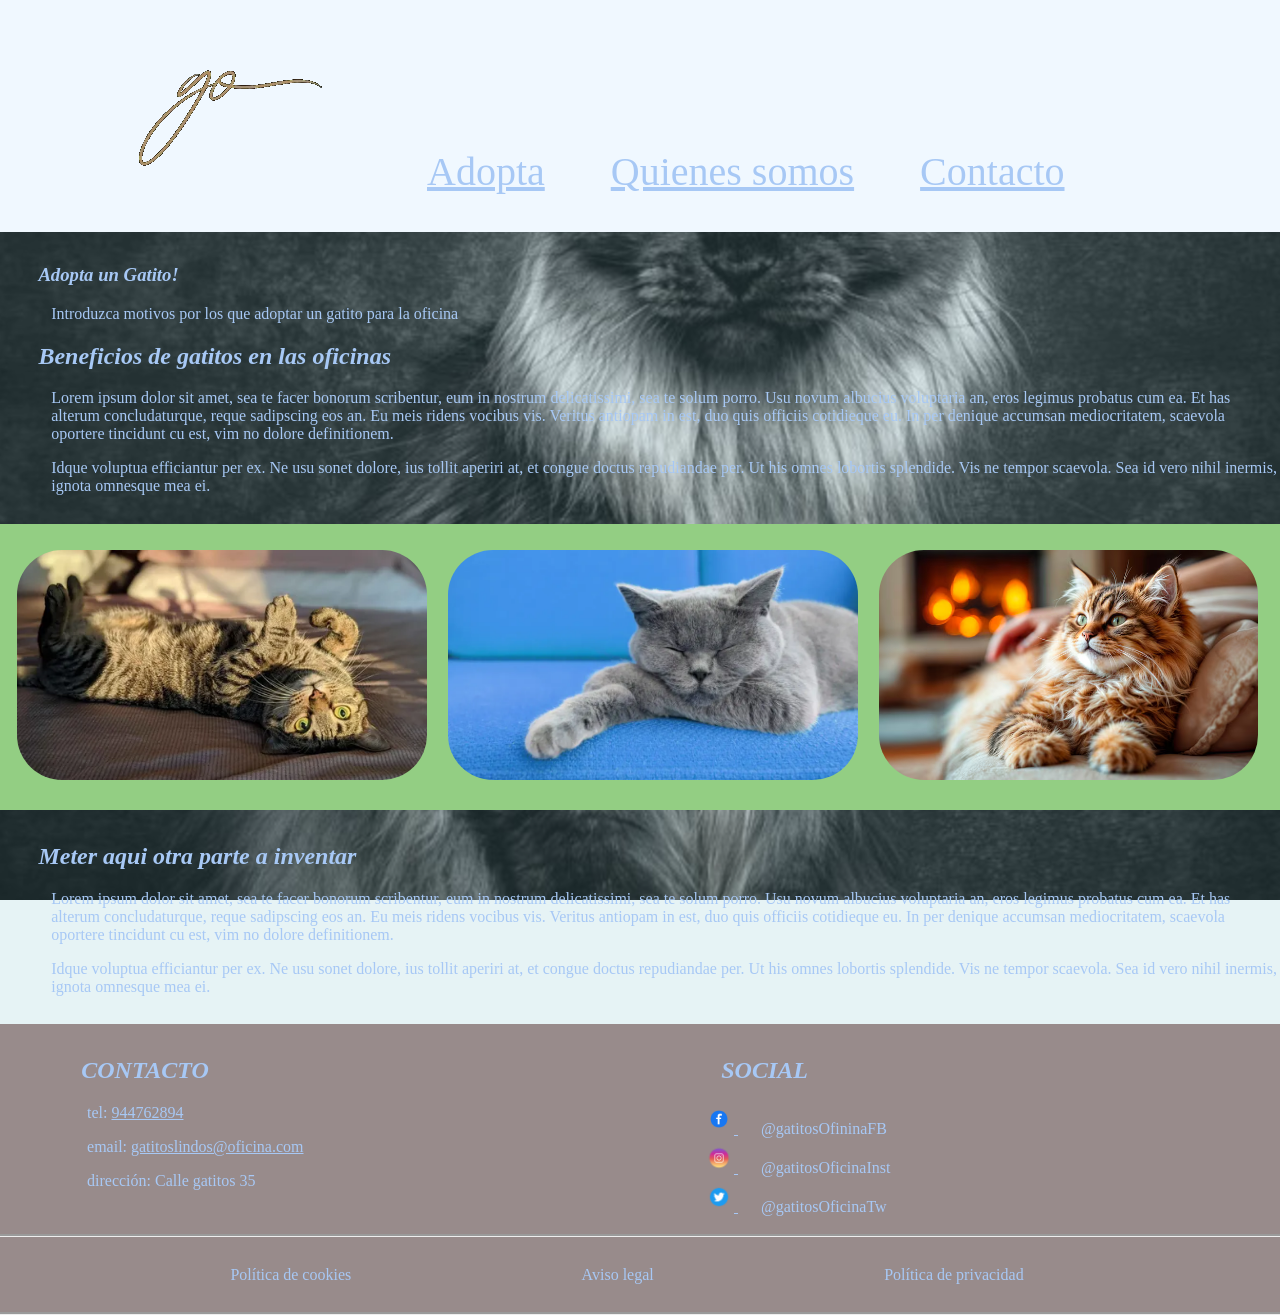
<file: index.html>
<!DOCTYPE html>
<html lang="en">

<head>
    <meta charset="UTF-8">
    <meta name="viewport" content="width=device-width, initial-scale=1.0">
    <link rel="stylesheet" href="css/style.css">
    <link rel="icon" type="image/x-icon" href="/assets/img/cat-paw-icon-svg-download-png-11572087.webp">
    <title>OfficeCats</title>
</head>

<body class="gridBase">
    <header class="header">
        <!--Metemos un nombre (titulo de página) y debajo un nav con el home y los enlaces al form y un contacto o quienes somos-->
        <nav>
            <ul>
                <li><a href="/index.html"><img class="Logo" src="/assets/img/go_logo_m.webp" alt="Logo"></a></li>
                <li class="nav-li"><a href="/adopta.html">Adopta</a></li>
                <li class="nav-li"><a href="/about.html">Quienes somos</a></li>
                <li class="nav-li"><a href="/contact.html">Contacto</a></li>
                <li class="nav-button">
                    <input class="nav-check" id="nav-checkbox" type="checkbox">
                    <label for="nav-checkbox"><img class="nav-img" src="assets/img/menu-bar.webp" alt=""></label>
                    <div class="dropdown-content">
                    <ul class="dropdownList">
                        <li><a class="dropdown-a" href="/adopta.html">Adopta</a></li>
                        <li><a class="dropdown-a" href="/about.html">Quienes somos</a></li>
                        <li><a class="dropdown-a" href="/contact.html">Contacto</a></li>
                    </ul>
                </div>
                </li>
            </ul>
            
        </nav>
    </header>
    <main>

        <article>
            <section class="sectionB">
                <h1>Adopta un Gatito!</h1>
                <p>Introduzca motivos por los que adoptar un gatito para la oficina</p>
                <h2>Beneficios de gatitos en las oficinas</h2>
                <p>Lorem ipsum dolor sit amet, sea te facer bonorum scribentur, eum in nostrum delicatissimi, sea te
                    solum porro. Usu novum albucius voluptaria an, eros legimus probatus cum ea. Et has alterum
                    concludaturque, reque sadipscing eos an. Eu meis ridens vocibus vis. Veritus antiopam in est, duo
                    quis officiis cotidieque eu. In per denique accumsan mediocritatem, scaevola oportere tincidunt cu
                    est, vim no dolore definitionem.</p>
                <p>Idque voluptua efficiantur per ex. Ne usu sonet dolore, ius tollit aperiri at, et congue doctus
                    repudiandae per. Ut his omnes lobortis splendide. Vis ne tempor scaevola. Sea id vero nihil inermis,
                    ignota omnesque mea ei.</p>
            </section>
            <section id="section-images" class="sectionA">
                <img src="/assets/img/guia-cuidados-gato-portada-patitasco.webp" alt="gatito1">
                <img src="/assets/img/gato2.webp" alt="gatito2">
                <img id="imagenPelinMasGrande" src="/assets/img/gato3.png" alt="gatito3">
            </section>
            <section class="sectionB">
                <h2>Meter aqui otra parte a inventar</h2>
                <p>Lorem ipsum dolor sit amet, sea te facer bonorum scribentur, eum in nostrum delicatissimi, sea te
                    solum porro. Usu novum albucius voluptaria an, eros legimus probatus cum ea. Et has alterum
                    concludaturque, reque sadipscing eos an. Eu meis ridens vocibus vis. Veritus antiopam in est, duo
                    quis officiis cotidieque eu. In per denique accumsan mediocritatem, scaevola oportere tincidunt cu
                    est, vim no dolore definitionem.</p>
                <p>Idque voluptua efficiantur per ex. Ne usu sonet dolore, ius tollit aperiri at, et congue doctus
                    repudiandae per. Ut his omnes lobortis splendide. Vis ne tempor scaevola. Sea id vero nihil inermis,
                    ignota omnesque mea ei.</p>
            </section>
        </article>

    </main>
    <footer class="main-footer">
        <!--footer con datos de contacto copyright imagenes de redes sociales telefono email-->
        <section class="foot-section">
            <div class="foot-div">
                <h2>CONTACTO</h2>
                <p>tel: <a href="tel:+34944762894">944762894</a></p>
                <p>email: <a href="mailto:gatitoslindos@oficina.com">gatitoslindos@oficina.com</a></p>
                <p>dirección: Calle gatitos 35</p>
            </div>
            <div class="foot-div social">
                <h2>SOCIAL</h2>
                    <div class="social-div"><a href=""><img class="icon" src="/assets/img/fb-icon.webp" alt="facebook icon">
                            <p class="social-p">@gatitosOfininaFB</p></a>
                    </div>
                    <div class="social-div"><a href=""><img class="icon" src="/assets/img/inst-icon.png" alt="instagram icon">
                            <p class="social-p">@gatitosOficinaInst</p></a>
                    </div>
                    <div class="social-div"><a href=""><img class="icon" src="/assets/img/twtt-icon.webp" alt="twitter icon">
                            <p class="social-p">@gatitosOficinaTw</p></a></div>
            </div>
        </section>
        <section class="foot-section sectionA terminos-politica">
            <p>Política de cookies</p><p>Aviso legal</p><p>Política de privacidad</p>
        </section>
    </footer>
</body>

</html>
</file>
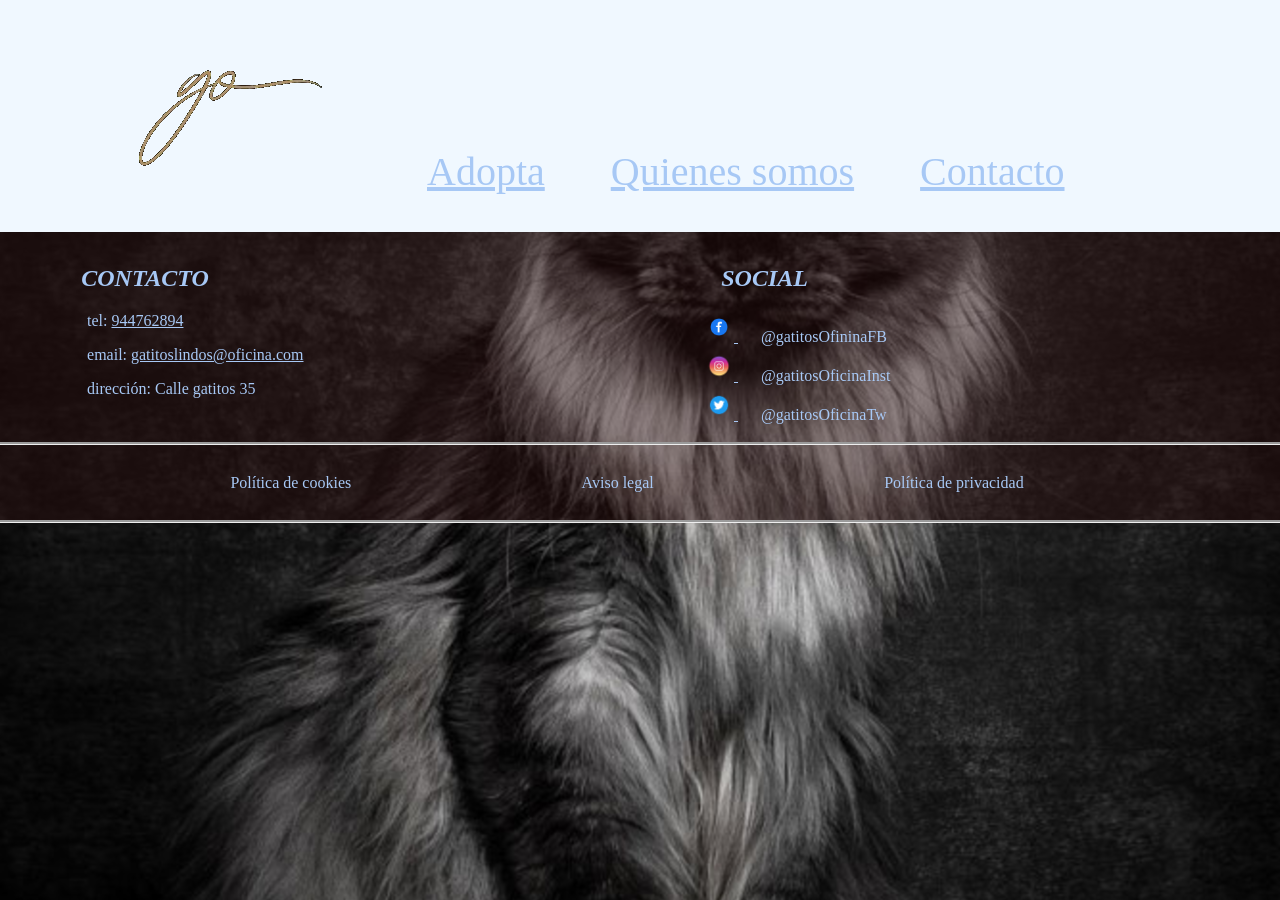
<file: about.html>
<!DOCTYPE html>
<html lang="en">

<head>
    <meta charset="UTF-8">
    <meta name="viewport" content="width=device-width, initial-scale=1.0">
    <link rel="stylesheet" href="css/style.css">
    <title>Document</title>
</head>



<body>
    <header class="header">
        <!--Metemos un nombre (titulo de página) y debajo un nav con el home y los enlaces al form y un contacto o quienes somos-->
        <nav>
            <ul>
                <li><a href="/index.html"><img class="Logo" src="/assets/img/go_logo_m.webp" alt="Logo"></a></li>
                <li class="nav-li"><a href="/adopta.html">Adopta</a></li>
                <li class="nav-li"><a href="/about.html">Quienes somos</a></li>
                <li class="nav-li"><a href="/contact.html">Contacto</a></li>
                <li class="nav-button">
                    <input class="nav-check" id="nav-checkbox" type="checkbox">
                    <label for="nav-checkbox"><img class="nav-img" src="assets/img/menu-bar.webp" alt=""></label>
                    <div class="dropdown-content">
                    <ul class="dropdownList">
                        <li><a class="dropdown-a" href="/adopta.html">Adopta</a></li>
                        <li><a class="dropdown-a" href="/about.html">Quienes somos</a></li>
                        <li><a class="dropdown-a" href="/contact.html">Contacto</a></li>
                    </ul>
                </div>
                </li>
            </ul>
            
        </nav>
    </header>
    <!--metemos a pelo un formulario para rellenar datos para adoptar un gatito para tu oficina-->
<main>

</main>
    <footer class="main-footer">
        <!--footer con datos de contacto copyright imagenes de redes sociales telefono email-->
        <section class="foot-section">
            <div class="foot-div">
                <h2>CONTACTO</h2>
                <p>tel: <a href="tel:+34944762894">944762894</a></p>
                <p>email: <a href="mailto:gatitoslindos@oficina.com">gatitoslindos@oficina.com</a></p>
                <p>dirección: Calle gatitos 35</p>
            </div>
            <div class="foot-div social">
                <h2>SOCIAL</h2>
                    <div class="social-div"><a href=""><img class="icon" src="/assets/img/fb-icon.webp" alt="facebook icon">
                            <p class="social-p">@gatitosOfininaFB</p></a>
                    </div>
                    <div class="social-div"><a href=""><img class="icon" src="/assets/img/inst-icon.png" alt="instagram icon">
                            <p class="social-p">@gatitosOficinaInst</p></a>
                    </div>
                    <div class="social-div"><a href=""><img class="icon" src="/assets/img/twtt-icon.webp" alt="twitter icon">
                            <p class="social-p">@gatitosOficinaTw</p></a></div>
            </div>
        </section>
        <section class="foot-section sectionA terminos-politica">
            <p>Política de cookies</p><p>Aviso legal</p><p>Política de privacidad</p>
        </section>
    </footer>
</body>


</html>
</file>
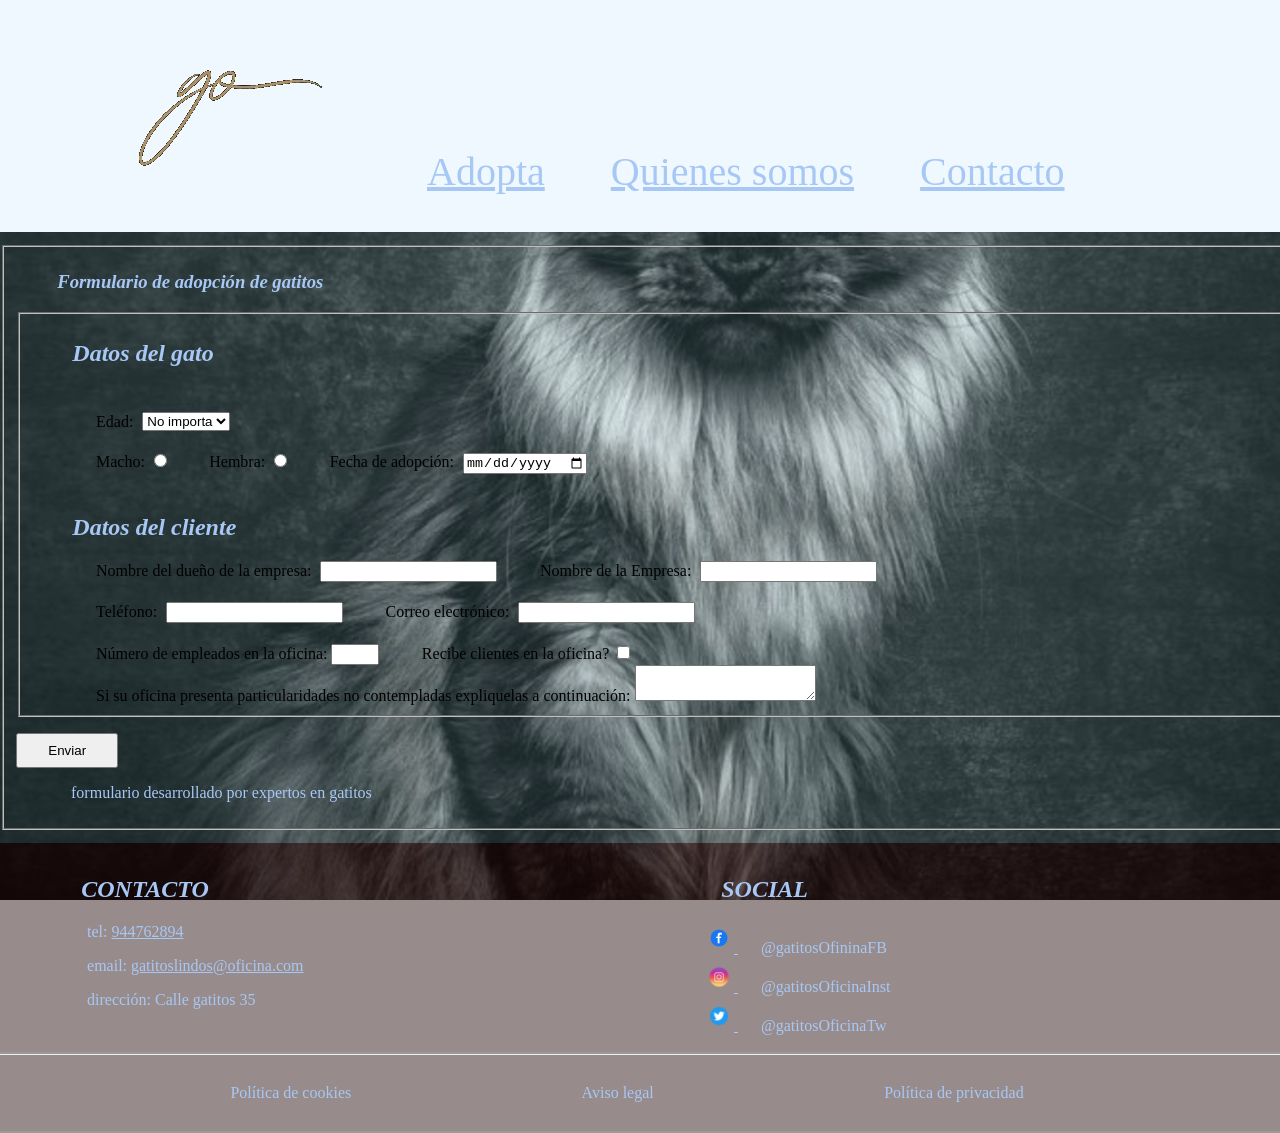
<file: adopta.html>
<!DOCTYPE html>
<html lang="en">

<head>
    <meta charset="UTF-8">
    <meta name="viewport" content="width=device-width, initial-scale=1.0">
    <link rel="stylesheet" href="css/style.css">
    <title>Document</title>
</head>



<body>
    <header class="header">
        <!--Metemos un nombre (titulo de página) y debajo un nav con el home y los enlaces al form y un contacto o quienes somos-->
        <nav>
            <ul>
                <li><a href="/index.html"><img class="Logo" src="/assets/img/go_logo_m.webp" alt="Logo"></a></li>
                <li class="nav-li"><a href="/adopta.html">Adopta</a></li>
                <li class="nav-li"><a href="/about.html">Quienes somos</a></li>
                <li class="nav-li"><a href="/contact.html">Contacto</a></li>
                <li class="nav-button">
                    <input class="nav-check" id="nav-checkbox" type="checkbox">
                    <label for="nav-checkbox"><img class="nav-img" src="assets/img/menu-bar.webp" alt=""></label>
                    <div class="dropdown-content">
                    <ul class="dropdownList">
                        <li><a class="dropdown-a" href="/adopta.html">Adopta</a></li>
                        <li><a class="dropdown-a" href="/about.html">Quienes somos</a></li>
                        <li><a class="dropdown-a" href="/contact.html">Contacto</a></li>
                    </ul>
                </div>
                </li>
            </ul>
            
        </nav>
    </header>
    <main>
        <article>
            <section class="sectionB">
                <form action="POST">
                    <fieldset>
                        <header>
                            <h1>Formulario de adopción de gatitos</h2>
                        </header>
            
                        <body>
                            <fieldset>
                                <h2>Datos del gato</h2>
                                <div>
                                    <label for="edad">Edad:</label>
                                    <select required class="inputText" name="edad">
                                        <option value="1">Cachorro</option>
                                        <option value="2">Adulto</option>
                                        <option value="3">Anciano</option>
                                        <option value="4" selected>No importa</option>
                                    </select>
            
                                </div>
                                <div>
                                    <label for="sexo">Macho:</label>
                                    <input type="radio" name="sexo" id="M">
                                    <label for="sexo">Hembra:</label>
                                    <input type="radio" name="sexo" id="H">
            
                                    <label for="entrega">Fecha de adopción:</label>
                                    <input required class="inputText" id="fechaEntrega" type="date" name="entrega">
                                </div>
                                <h2>Datos del cliente</h2>
                                <div>
                                    <label for="nombre">Nombre del dueño de la empresa:</label>
                                    <input required  class="inputText" id="nombreCliente" type="text">
                                    <label for="empresa">Nombre de la Empresa:</label>
                                    <input required  class="inputText" id="nombreEmpresa" type="text">
                                </div>

                                <div>
                                    <label for="telefono">Teléfono:</label>
                                    <input required pattern="[0-9]{9}"  class="inputText" type="tel" name="telefono" id="telefono">
                                    <label for="email">Correo electrónico:</label>
                                    <input required class="inputText" type="email" name="email" id="email">
                                </div>

                                <div>
                                    <label for="nPersonas">Número de empleados en la oficina:</label>
                                    <input required min="0" max="20" class="inputNumber" type="number" name="nEmpleados" id="nEmpleados">
                                    <label for="clientes">Recibe clientes en la oficina?</label>
                                    <input type="checkbox" name="clientesTrue" id="clientesTrue">
                                    <label class="nClientes" for="nClientes">Cuantos clientes puede haber en la oficina al mismo tiempo?</label>
                                    <input min="0" max="5" class="nClientes" type="number" name="nClientes" id="nClientes">
                                </div>
            
                                <div>
                                    <label for="preferencias">Si su oficina presenta particularidades no contempladas expliquelas a continuación:</label>
                                    <textarea class="inputArea" id="preferencias" name="preferencias"></textarea>
            
                                </div>
            
                            </fieldset>
                            <input class="button-style" type="submit" commandfor="adoptaDialog" command="show-modal" value="Enviar">
                            <dialog id="adoptaDialog">
                                <p>Has adoptado un gatito con exito!</p>
                                <button commandfor="adoptaDialog" command="close"></button>
                            </dialog>
            
                        </body>
                        <footer>
                            <p>formulario desarrollado por expertos en gatitos</p>
                        </footer>
                    </form>
                    </fieldset>
            </section>
        </article>
    </main>
    <!--metemos a pelo un formulario para rellenar datos para adoptar un gatito para tu oficina-->
    <footer class="main-footer">
        <!--footer con datos de contacto copyright imagenes de redes sociales telefono email-->
        <section class="foot-section">
            <div class="foot-div">
                <h2>CONTACTO</h2>
                <p>tel: <a href="tel:+34944762894">944762894</a></p>
                <p>email: <a href="mailto:gatitoslindos@oficina.com">gatitoslindos@oficina.com</a></p>
                <p>dirección: Calle gatitos 35</p>
            </div>
            <div class="foot-div social">
                <h2>SOCIAL</h2>
                    <div class="social-div"><a href=""><img class="icon" src="/assets/img/fb-icon.webp" alt="facebook icon">
                            <p class="social-p">@gatitosOfininaFB</p></a>
                    </div>
                    <div class="social-div"><a href=""><img class="icon" src="/assets/img/inst-icon.png" alt="instagram icon">
                            <p class="social-p">@gatitosOficinaInst</p></a>
                    </div>
                    <div class="social-div"><a href=""><img class="icon" src="/assets/img/twtt-icon.webp" alt="twitter icon">
                            <p class="social-p">@gatitosOficinaTw</p></a></div>
            </div>
        </section>
        <section class="foot-section sectionA terminos-politica">
            <p>Política de cookies</p><p>Aviso legal</p><p>Política de privacidad</p>
        </section>
    </footer>
</body>


</html>
</file>
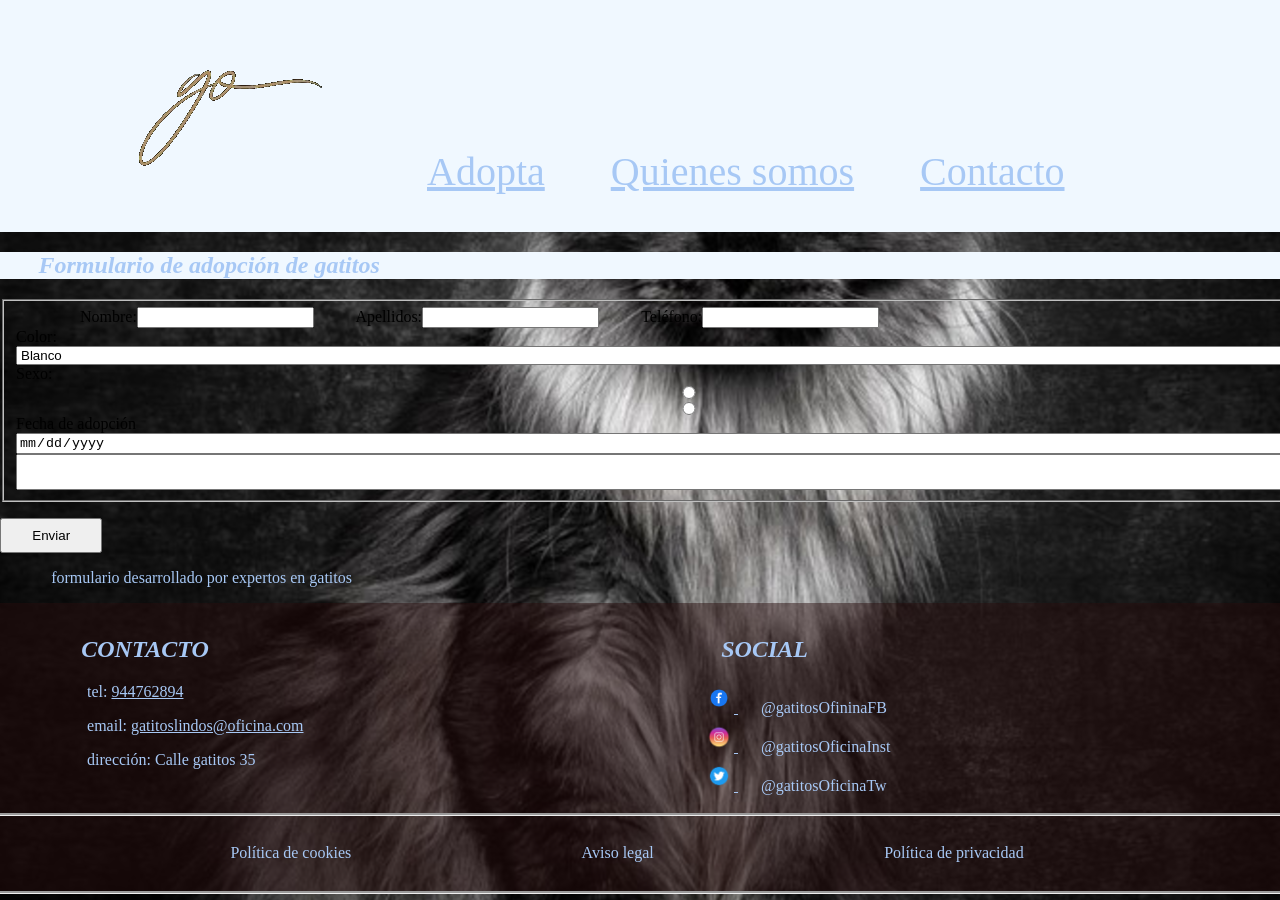
<file: contact.html>
<!DOCTYPE html>
<html lang="en">

<head>
    <meta charset="UTF-8">
    <meta name="viewport" content="width=device-width, initial-scale=1.0">
    <link rel="stylesheet" href="css/style.css">
    <title>Document</title>
</head>



<body>
    <header class="header">
        <!--Metemos un nombre (titulo de página) y debajo un nav con el home y los enlaces al form y un contacto o quienes somos-->
        <nav>
            <ul>
                <li><a href="/index.html"><img class="Logo" src="/assets/img/go_logo_m.webp" alt="Logo"></a></li>
                <li class="nav-li"><a href="/adopta.html">Adopta</a></li>
                <li class="nav-li"><a href="/about.html">Quienes somos</a></li>
                <li class="nav-li"><a href="/contact.html">Contacto</a></li>
                <li class="nav-button">
                    <input class="nav-check" id="nav-checkbox" type="checkbox">
                    <label for="nav-checkbox"><img class="nav-img" src="assets/img/menu-bar.webp" alt=""></label>
                    <div class="dropdown-content">
                    <ul class="dropdownList">
                        <li><a class="dropdown-a" href="/adopta.html">Adopta</a></li>
                        <li><a class="dropdown-a" href="/about.html">Quienes somos</a></li>
                        <li><a class="dropdown-a" href="/contact.html">Contacto</a></li>
                    </ul>
                </div>
                </li>
            </ul>
            
        </nav>
    </header>
    <main>
        <!--metemos a pelo un formulario para rellenar datos para adoptar un gatito para tu oficina-->
        <form action="POST">
            <header class="header">
                <h2>Formulario de adopción de gatitos</h2>
            </header>

            <body>
                <fieldset>
                    <div class="form-divisor">
                        <label for="nombre">Nombre:</label><input name="nombre" type="text">
                        <label for="apellidos">Apellidos:</label><input name="apellidos" type="text">
                        <label for="telefono">Teléfono:</label><input name="telefono" type="text">

                    </div>
                    <label for="color">Color:</label>
                    <select name="select">
                        <option value="1">Negro</option>
                        <option value="2" selected>Blanco</option>
                        <option value="3">Atigrado</option>
                        <option value="4">Naranja</option>
                    </select>
                    <label for="sexo">Sexo:</label>
                    <input type="radio" name="sexo" id="1">
                    <input type="radio" name="sexo" id="2">
                    <label for="entrega">Fecha de adopción</label>
                    <input type="date" name="entrega">
                    <label for="preferencias"></label>
                    <textarea name="preferencias"></textarea>
                </fieldset>
                <input class="button-style" type="submit" value="Enviar">
            </body>
            <footer>
                <p>formulario desarrollado por expertos en gatitos</p>
            </footer>
        </form>
    </main>

    <footer class="main-footer">
        <!--footer con datos de contacto copyright imagenes de redes sociales telefono email-->
        <section class="foot-section">
            <div class="foot-div">
                <h2>CONTACTO</h2>
                <p>tel: <a href="tel:+34944762894">944762894</a></p>
                <p>email: <a href="mailto:gatitoslindos@oficina.com">gatitoslindos@oficina.com</a></p>
                <p>dirección: Calle gatitos 35</p>
            </div>
            <div class="foot-div social">
                <h2>SOCIAL</h2>
                    <div class="social-div"><a href=""><img class="icon" src="/assets/img/fb-icon.webp" alt="facebook icon">
                            <p class="social-p">@gatitosOfininaFB</p></a>
                    </div>
                    <div class="social-div"><a href=""><img class="icon" src="/assets/img/inst-icon.png" alt="instagram icon">
                            <p class="social-p">@gatitosOficinaInst</p></a>
                    </div>
                    <div class="social-div"><a href=""><img class="icon" src="/assets/img/twtt-icon.webp" alt="twitter icon">
                            <p class="social-p">@gatitosOficinaTw</p></a></div>
            </div>
        </section>
        <section class="foot-section sectionA terminos-politica">
            <p>Política de cookies</p><p>Aviso legal</p><p>Política de privacidad</p>
        </section>
    </footer>
</body>


</html>
</file>
<file: css/style.css>
@import url(/css/variables.css);

.gridBase>header {
    grid-area: header;
}

.gridBase>main {
    grid-area: main;
}

.gridBase>footer {
    grid-area: footer;
}



.gridBase {
    display: grid;
    grid-template-columns: repeat(6, 2fr);
    grid-template-rows: auto 12fr auto;
    grid-template-areas:
        "header header header header header header"
        "main main main main main main"
        "footer footer footer footer footer footer";
    gap: 0px;
    min-height: 100vh;
}



/*#region MainStyles*/

html {
    margin: 0px;
    padding: 0px;
}

body {
    /* display: flex;
    flex-direction: column;*/
    margin: 0px;
    padding: 0px;
    background-image: url('/assets/img/fondo-mainecoon.png');
    background-position: center center;
    background-attachment: fixed;
    /* height: 100vw; */
}

ul {
    margin: 0px;
}

nav ul li {
    display: inline-block;
    padding-top: 3%;
    padding-bottom: 3%;
    font-size: 40px;
    padding-left: 5%;
    list-style: none;
    vertical-align: center;

}

section {
    padding-top: 1%;
    padding-bottom: 1%;
}

section img {
    max-width: 32%;
    margin-left: 1.35%;
    margin-top: 1%;
    margin-bottom: 1%;
}

form {
    display: flexbox;
}

h1 {
    font-style: italic;
    padding-left: 3%;
    color: var(--text_color);
}

h2 {
    font-style: italic;
    padding-left: 3%;
    color: var(--text_color);
}

p {
    padding-left: 4%;
    color: var(--text_color);
    vertical-align: center;
}

a {
    color: var(--text_color);
}

a:hover {
    color: burlywood;
}

fieldset {
    display: grid;
    grid-template-columns: 2;
    grid-template-rows: auto;
}

fieldset div {
    display: inline-block;
    width: 100vw;
    padding-left: 5vw;
}

fieldset div input {
    margin-right: 3vw;
    min-width: 12px;
    min-height: 10px;
}

fieldset div select {
    margin-top: 2vw;
    margin-bottom: 2vw;
    margin-right: 10vw;
}

/*#endregion */

/*#region ClassStyles*/

.header {
    background-color: aliceblue;
    background-position: center center;
}

.icon {
    max-width: 30px;
    max-height: 30px;
    margin-left: 0%;
    margin-top: 0px;
    margin-bottom: 0px;
}

.sectionA {
    background-color: hsl(107, 43%, 66%);
}

.sectionB {
    background-color: #83c4cd33;
}

.foot-section {
    min-width: 100%;
    display: inline-flex;
}

.foot-div {
    display: flexbox;
    width: 50%;
    list-style: none;
    padding-left: 5vw;
}

.main-footer {
    bottom: 0px;
    width: 100vw;
}


.button-style {
    display: block;
    width: 100vw;
    padding: 0.5rem;
    margin-top: 1rem;
    max-width: 8vw;
    place-items: right;
}

.button-style:active {
    color: darkorange;
}

.social-div {
    display: block ruby;
}

.social-p {
    margin-top: 5px;
    margin-bottom: 5px;
}

.terminos-politica {
    border-block: groove;
    text-align: center;
}

.terminos-politica p {
    margin-left: 14%;
}



.nav-check {
    display: none;
}

.nav-button {
    display: none;
}

.dropdown-content {
    display: none;
}

.dropdownList {
    display: grid;
    position: inherit;
}

.dropdown-a {
    font-size: 26px;
}

.nav-check:checked~.dropdown-content {
    display: grid;
    background-color: aliceblue;
    right: 20%;
}

.nClientes {
    display: none;
}

.inputWidth {
    min-width: 100px;
}

.nav-img{
    max-width: 60px;
    align-items: center;
}

.inputText{
    margin-bottom: 20px;
    margin-left: 5px;
}

.foot-section{
    background-color:rgba(41, 13, 13, 0.48);
}

/*#endregion */

/*#region IdStyles*/

#imagenPelinMasGrande {
    width: 29.62%;
}

#Logo {
    font-family: Impact, Haettenschweiler, 'Arial Narrow Bold', sans-serif;
    font-style: italic;
    color: black;
}

#section-images img {
    border-radius: 45px;
}

#clientesTrue:checked~.nClientes {
    display: block;
}


/*#endregion*/



@media (max-width:1118px) {
    .nav-li {
        display: none;
    }

    .nav-button {
        display: block;
        float: inline-end;
    }

    nav ul li {
        font-size: 30px;
    }

    .Logo{
        max-width:  80%;
    }
}

@media (max-width:768px) {
    .nav-li {
        display: none;
    }

    .nav-button {
        display: inline-block;
    }

    nav ul li {
        font-size: 16px;
    }
}
</file>
